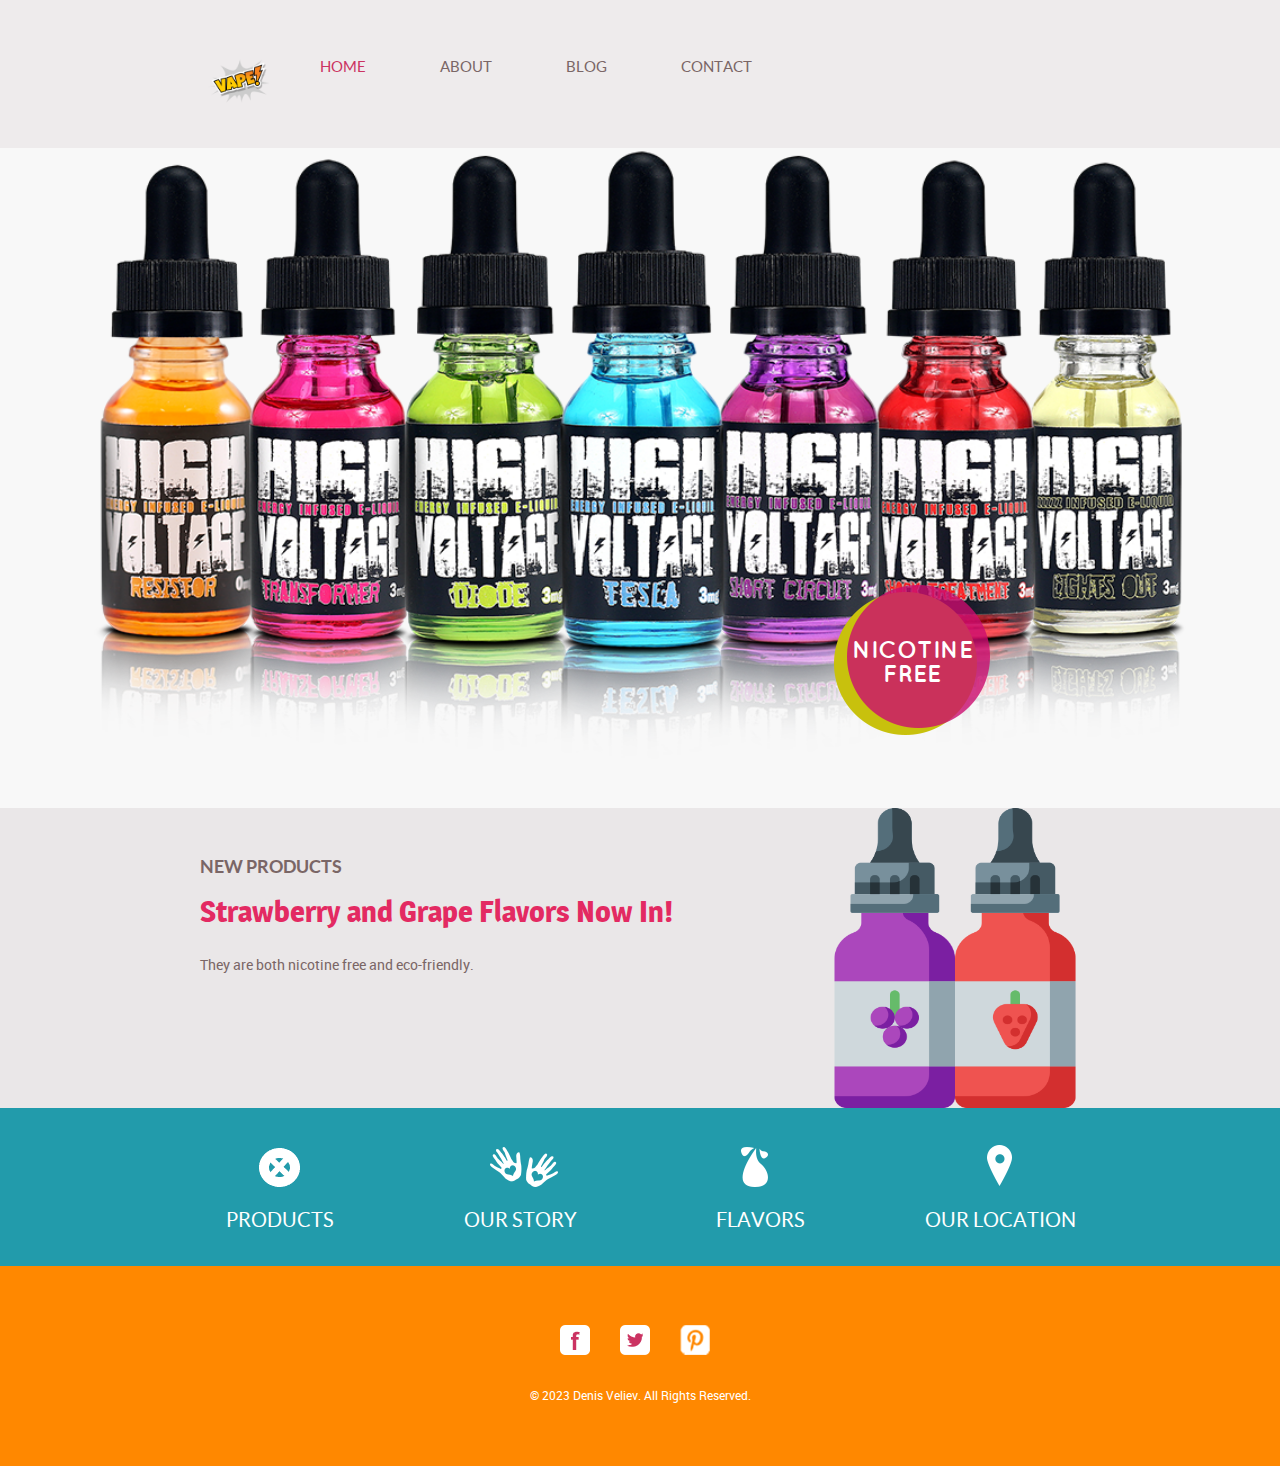
<file: ProjectVapeShopDenisVelievF104630/VapeShop/index.html>
<!doctype html>

<html>
<head>
	<meta charset="UTF-8">
	<meta name="viewport" content="width=device-width, initial-scale=1.0">
	<title>Home - Vape Juice Shop</title>
	<link rel="stylesheet" href="css/style.css" type="text/css">
	<link rel="stylesheet" type="text/css" href="css/mobile.css">
	<script src="js/mobile.js" type="text/javascript"></script>
</head>
<body>
	<div id="page">
		<div id="header">
			<div>
				<a href="index.html" class="logo"><img src="images/logo.png" alt=""></a>
				<ul id="navigation">
					<li class="selected">
						<a href="index.html">Home</a>
					</li>
					<li class="menu">
						<a href="about.html">About</a>
						<ul class="primary">
							<li>
								<a href="product.html">Product</a>
							</li>
						</ul>
					</li>
					<li class="menu">
						<a href="blog.html">Blog</a>
						<ul class="secondary">
							<li>
								<a href="singlepost.html">Latest post</a>
							</li>
						</ul>
					</li>
					<li>
						<a href="contact.html">Contact</a>
					</li>
				</ul>
			</div>
		</div>
		<div id="body" class="home">
			<div class="header">
				<img src="images/bg-home.jpg" alt="">
				<div>
					<a href="product.html">Nicotine Free</a>
				</div>
			</div>
			<div class="body">
				<div>
					<div>
						<h1>NEW PRODUCTS</h1>
						<h2>Strawberry and Grape Flavors Now In!</h2>
						<p>They are both nicotine free and eco-friendly.</p>
					</div>
					<img src="images/flavors.png" alt="">
				</div>
			</div>
			<div class="footer">
				<div>
					<ul>
						<li>
							<a href="product.html" class="product"></a>
							<h1>PRODUCTS</h1>
						</li>
						<li>
							<a href="about.html" class="about"></a>
							<h1>OUR STORY</h1>
						</li>
						<li>
							<a href="product.html" class="flavor"></a>
							<h1>FLAVORS</h1>
						</li>
						<li>
							<a href="contact.html" class="contact"></a>
							<h1>OUR LOCATION</h1>
						</li>
					</ul>
				</div>
			</div>
		</div>
		<div id="footer">
			<div>
				<div class="connect">
					<a href="https://www.facebook.com/" class="facebook">facebook</a>
					<a href="https://twitter.com/home" class="twitter">twitter</a>
					<a href="https://www.pinterest.com/" class="pinterest">pinterest</a>
				</div>
				<p>&copy; 2023 Denis Veliev. All Rights Reserved.</p>
			</div>
		</div>
	</div>
</body>
</html>
</file>
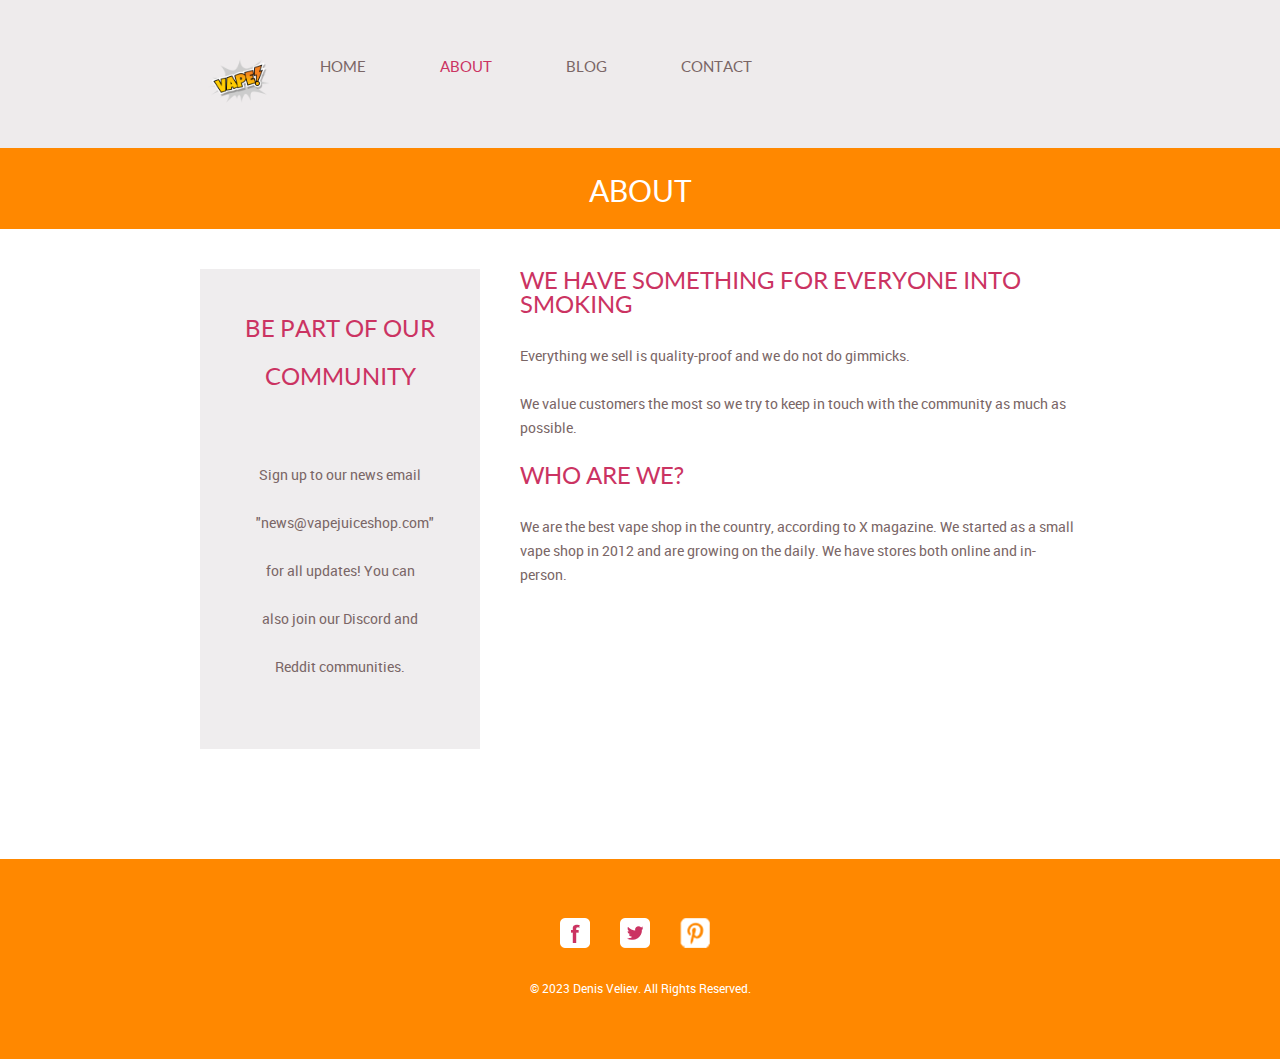
<file: ProjectVapeShopDenisVelievF104630/VapeShop/about.html>
<!doctype html>

<html>
<head>
	<meta charset="UTF-8">
	<meta name="viewport" content="width=device-width, initial-scale=1.0">
	<title>About - Vape Juice Shop</title>
	<link rel="stylesheet" href="css/style.css" type="text/css">
	<link rel="stylesheet" type="text/css" href="css/mobile.css">
	<script src="js/mobile.js" type="text/javascript"></script>
</head>
<body>
	<div id="page">
		<div id="header">
			<div>
				<a href="index.html" class="logo"><img src="images/logo.png" alt=""></a>
				<ul id="navigation">
					<li>
						<a href="index.html">Home</a>
					</li>
					<li class="menu selected">
						<a href="about.html">About</a>
						<ul class="primary">
							<li>
								<a href="product.html">Product</a>
							</li>
						</ul>
					</li>
					<li class="menu">
						<a href="blog.html">Blog</a>
						<ul class="secondary">
							<li>
								<a href="singlepost.html">Latest post</a>
							</li>
						</ul>
					</li>
					<li>
						<a href="contact.html">Contact</a>
					</li>
				</ul>
			</div>
		</div>
		<div id="body">
			<div class="header">
				<div>
					<h1>About</h1>
				</div>
			</div>
			<div class="body">
			</div>
			<div class="footer">
				<div class="sidebar">
					<h1>Be Part of Our Community</h1>
					<p>Sign up to our news email "news@vapejuiceshop.com" for all updates! You can also join our Discord and Reddit communities.</p>
				</div>
				<div class="article">
					<h1>We have something for everyone into smoking</h1>
					<p>Everything we sell is quality-proof and we do not do gimmicks.</p>
					<p>We value customers the most so we try to keep in touch with the community as much as possible.</p>
					<h1>Who are we?</h1>
					<p>We are the best vape shop in the country, according to X magazine. We started as a small vape shop in 2012 and are growing on the daily. We have stores both online and in-person.</p>
					
					
				</div>
			</div>
		</div>
		<div id="footer">
			<div>
				<div class="connect">
					<a href="https://www.facebook.com/" class="facebook">facebook</a>
					<a href="https://twitter.com/home" class="twitter">twitter</a>
					<a href="https://www.pinterest.com/" class="pinterest">pinterest</a>
				</div>
				<p>&copy; 2023 Denis Veliev. All Rights Reserved.</p>
			</div>
		</div>
	</div>
</body>
</html>
</file>
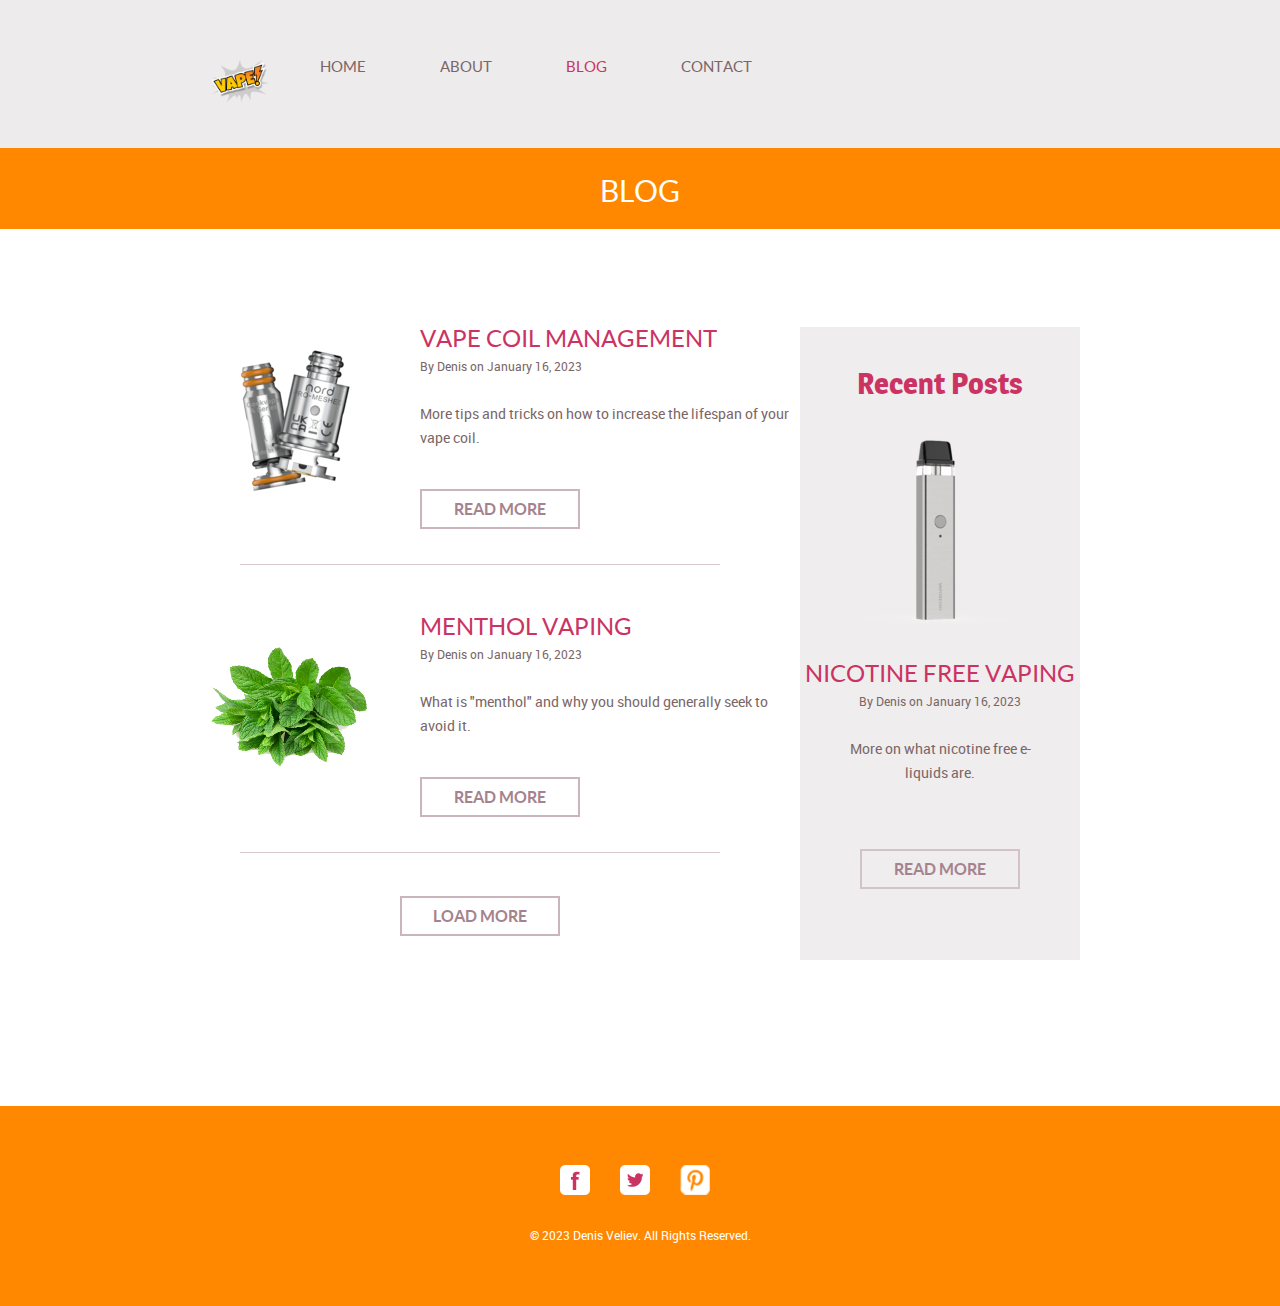
<file: ProjectVapeShopDenisVelievF104630/VapeShop/blog.html>
<!doctype html>

<html>
<head>
	<meta charset="UTF-8">
	<meta name="viewport" content="width=device-width, initial-scale=1.0">
	<title>Blog - Vape Juice Shop</title>
	<link rel="stylesheet" href="css/style.css" type="text/css">
	<link rel="stylesheet" type="text/css" href="css/mobile.css">
	<script src="js/mobile.js" type="text/javascript"></script>
</head>
<body>
	<div id="page">
		<div id="header">
			<div>
				<a href="index.html" class="logo"><img src="images/logo.png" alt=""></a>
				<ul id="navigation">
					<li>
						<a href="index.html">Home</a>
					</li>
					<li class="menu">
						<a href="about.html">About</a>
						<ul class="primary">
							<li class="">
								<a href="product.html">Product</a>
							</li>
						</ul>
					</li>
					<li class="menu selected">
						<a href="blog.html">Blog</a>
						<ul class="secondary">
							<li>
								<a href="singlepost.html">Latest post</a>
							</li>
						</ul>
					</li>
					<li>
						<a href="contact.html">Contact</a>
					</li>
				</ul>
			</div>
		</div>
		<div id="body">
			<div class="header">
				<div>
					<h1>Blog</h1>
				</div>
			</div>
			<div class="blog">
				<div class="featured">
					<ul>
						<li>
							<img src="images/vapecoils.png" alt="">
							<div>
								<h1>VAPE COIL MANAGEMENT</h1>
								<span>By Denis on January 16, 2023</span>
								<p>More tips and tricks on how to increase the lifespan of your vape coil.</p>
								<a href="singlepost.html" class="more">Read More</a>
							</div>
						</li>
						<li>
							<img src="images/menthol.png" alt="">
							<div>
								<h1>MENTHOL VAPING</h1>
								<span>By Denis on January 16, 2023</span>
								<p>What is "menthol" and why you should generally seek to avoid it.</p>
								<a href="singlepost.html" class="more">Read More</a>
							</div>
						</li>
					</ul>
					<a href="blog.html" class="load">Load More</a>
				</div>
				<div class="sidebar">
					<h1>Recent Posts</h1>
					<img src="images/noNic.png" alt="">
					<h2>NICOTINE FREE VAPING</h2>
					<span>By Denis on January 16, 2023</span>
					<p>More on what nicotine free e-liquids are.</p>
					<a href="singlepost.html" class="more">Read More</a>
				</div>
			</div>
		</div>
		<div id="footer">
			<div>
				<div class="connect">
					<a href="https://www.facebook.com/" class="facebook">facebook</a>
					<a href="https://twitter.com/home" class="twitter">twitter</a>
					<a href="https://www.pinterest.com/" class="pinterest">pinterest</a>
				</div>
				<p>&copy; 2023 Denis Veliev. All Rights Reserved.</p>
			</div>
		</div>
	</div>
</body>
</html>
</file>
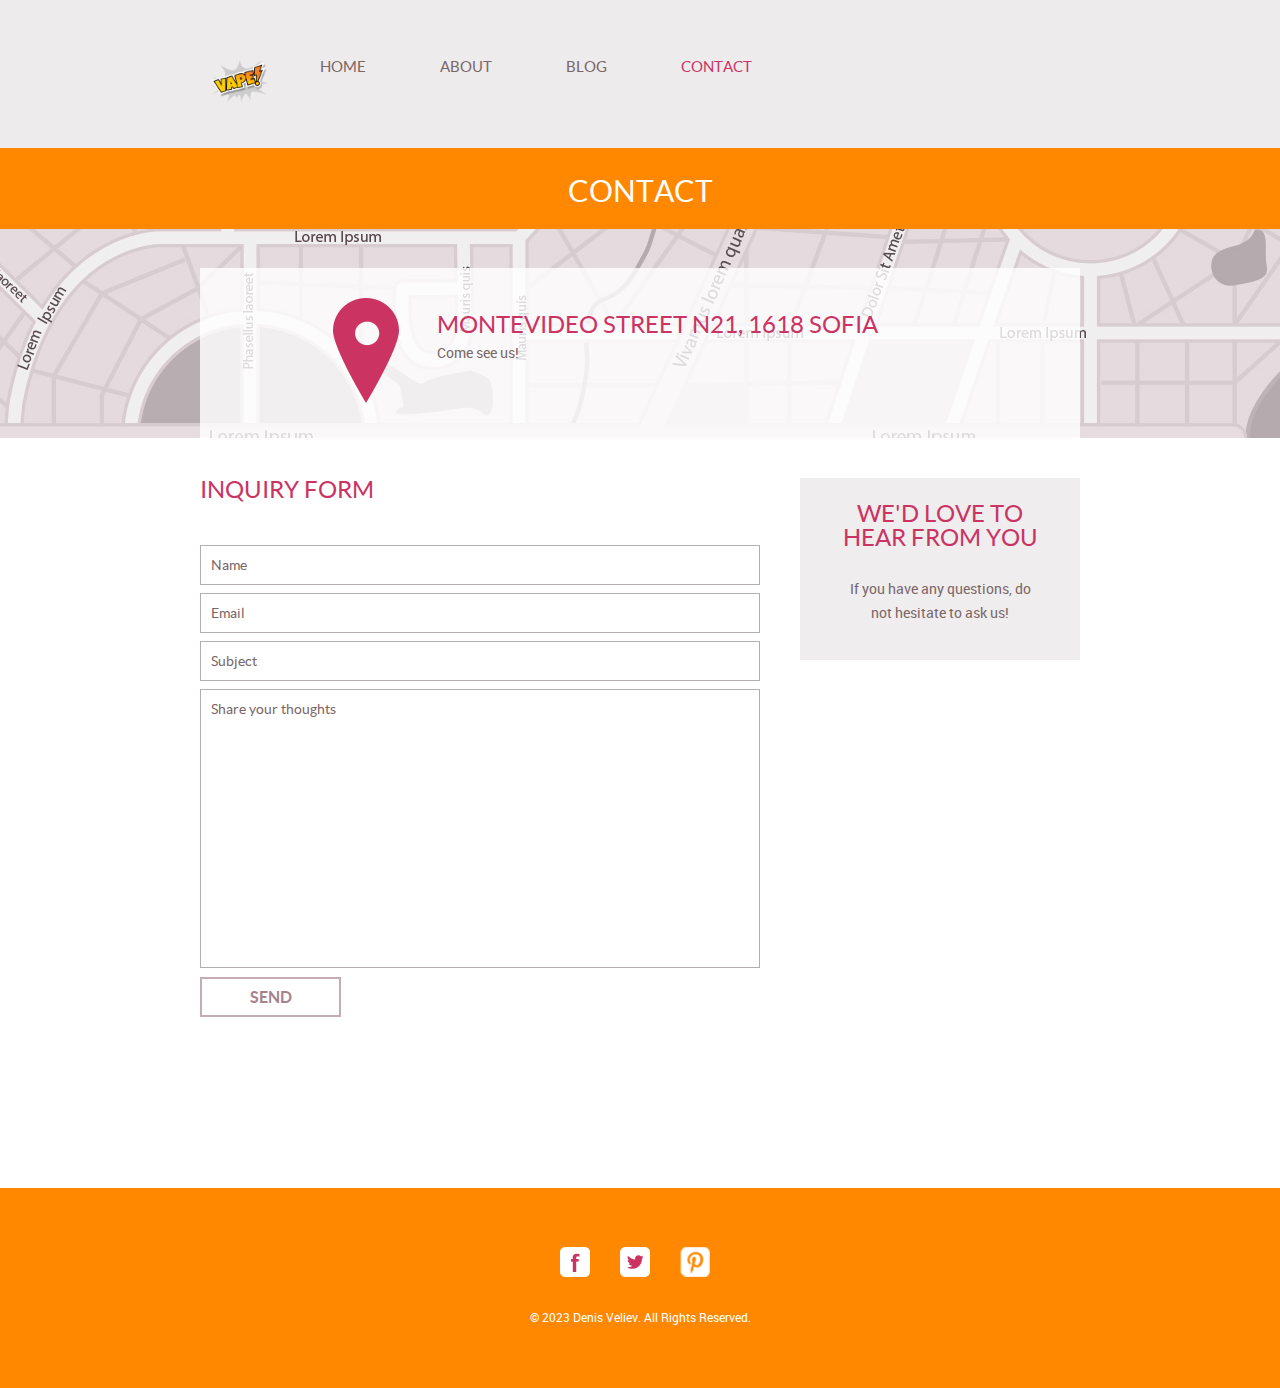
<file: ProjectVapeShopDenisVelievF104630/VapeShop/contact.html>
<!doctype html>

<html>
<head>
	<meta charset="UTF-8">
	<meta name="viewport" content="width=device-width, initial-scale=1.0">
	<title>Contact - Vape Juice Shop</title>
	<link rel="stylesheet" href="css/style.css" type="text/css">
	<link rel="stylesheet" type="text/css" href="css/mobile.css">
	<script src="js/mobile.js" type="text/javascript"></script>
</head>
<body>
	<div id="page">
		<div id="header">
			<div>
				<a href="index.html" class="logo"><img src="images/logo.png" alt=""></a>
				<ul id="navigation">
					<li>
						<a href="index.html">Home</a>
					</li>
					<li class="menu">
						<a href="about.html">About</a>
						<ul class="primary">
							<li>
								<a href="product.html">Product</a>
							</li>
						</ul>
					</li>
					<li class="menu">
						<a href="blog.html">Blog</a>
						<ul class="secondary">
							<li>
								<a href="singlepost.html">Latest post</a>
							</li>
						</ul>
					</li>
					<li class="selected">
						<a href="contact.html">Contact</a>
					</li>
				</ul>
			</div>
		</div>
		<div id="body" class="contact">
			<div class="header">
				<div>
					<h1>Contact</h1>
				</div>
			</div>
			<div class="body">
				<div>
					<div>
						<img src="images/check-in.png" alt="">
						<h1>Montevideo Street N21, 1618 Sofia</h1>
						<p>Come see us!</p>
					</div>
				</div>
			</div>
			<div class="footer">
				<div class="contact">
					<h1>INQUIRY FORM</h1>
					<form action="index.html">
						<input type="text" name="Name" value="Name" onblur="this.value=!this.value?'Name':this.value;" onfocus="this.select()" onclick="this.value='';">
						<input type="text" name="Email" value="Email" onblur="this.value=!this.value?'Email':this.value;" onfocus="this.select()" onclick="this.value='';">
						<input type="text" name="Subject" value="Subject" onblur="this.value=!this.value?'Subject':this.value;" onfocus="this.select()" onclick="this.value='';">
						<textarea name="meassage" cols="50" rows="7">Share your thoughts</textarea>
						<input type="submit" value="Send" id="submit">
					</form>
				</div>
				<div class="section">
					<h1>WE'D LOVE TO HEAR FROM YOU</h1>
					<p>If you have any questions, do not hesitate to ask us!</p>
				</div>
			</div>
		</div>
		<div id="footer">
			<div>
				<div class="connect">
					<a href="https://www.facebook.com/" class="facebook">facebook</a>
					<a href="https://twitter.com/home" class="twitter">twitter</a>
					<a href="https://www.pinterest.com/" class="pinterest">pinterest</a>
				</div>
				<p>&copy; 2023 Denis Veliev. All Rights Reserved.</p>
			</div>
		</div>
	</div>
</body>
</html>
</file>
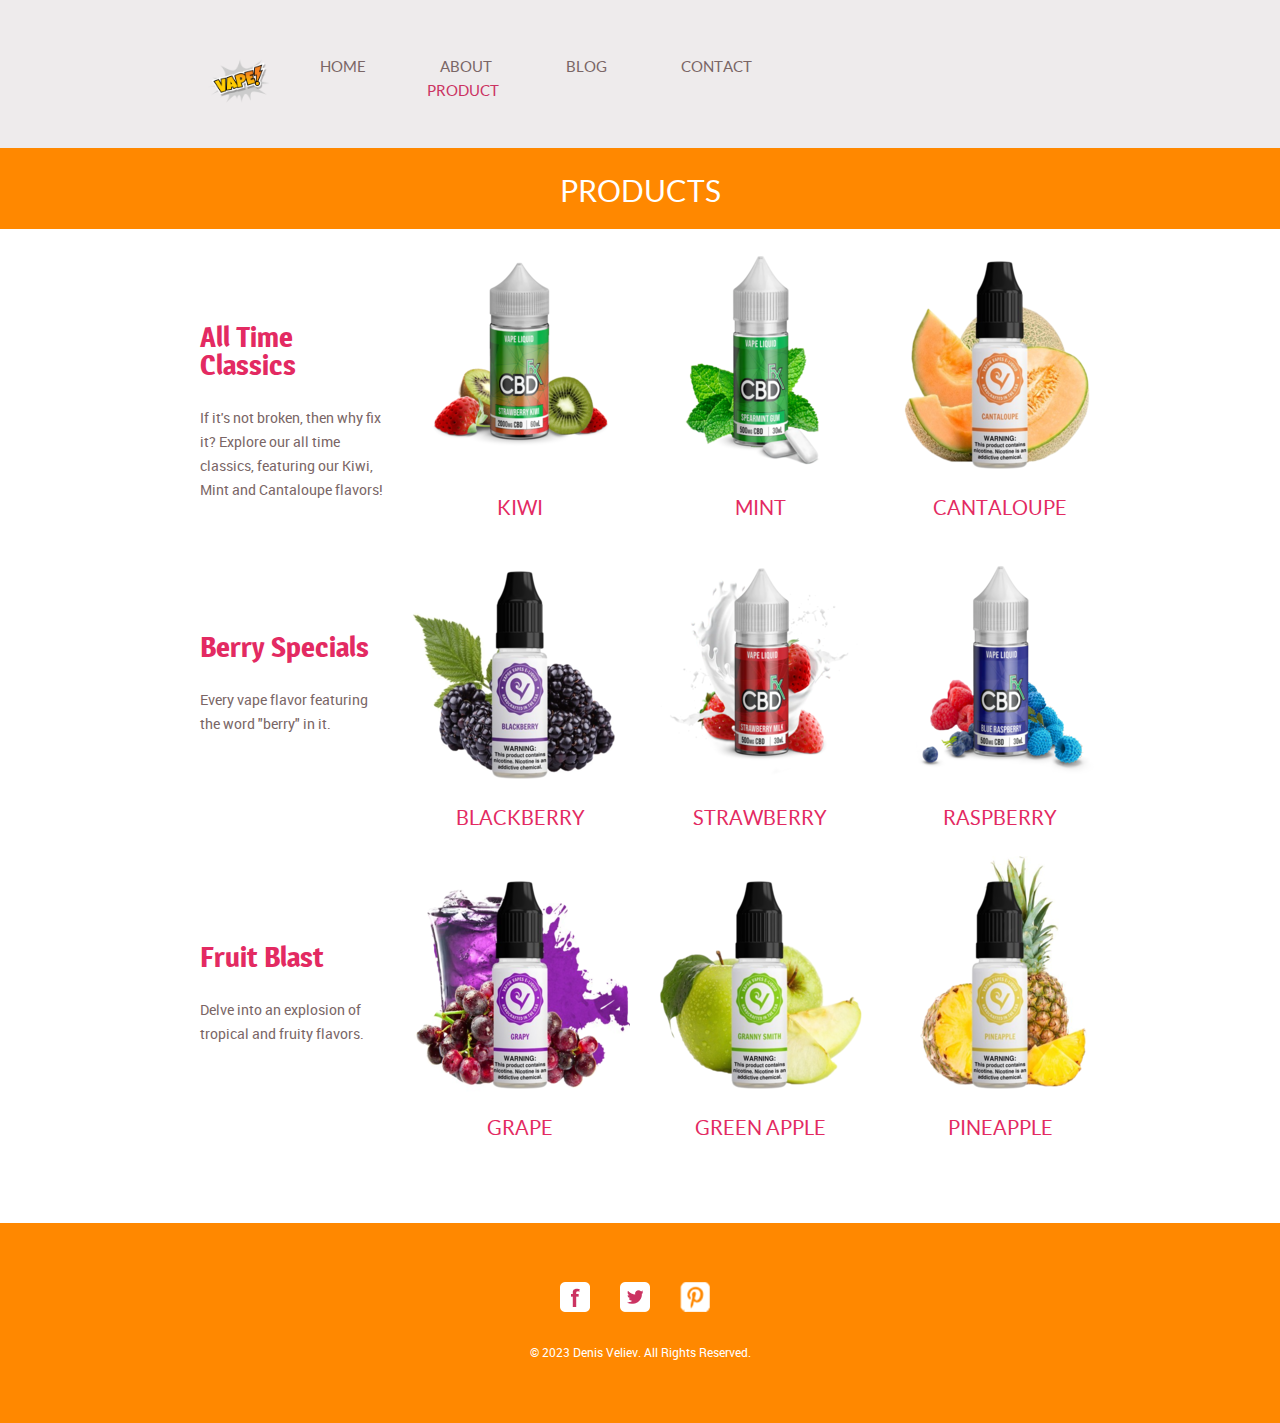
<file: ProjectVapeShopDenisVelievF104630/VapeShop/product.html>
<!doctype html>

<html>
<head>
	<meta charset="UTF-8">
	<meta name="viewport" content="width=device-width, initial-scale=1.0">
	<title>Products - Vape Juice Shop</title>
	<link rel="stylesheet" href="css/style.css" type="text/css">
	<link rel="stylesheet" type="text/css" href="css/mobile.css">
	<script src="js/mobile.js" type="text/javascript"></script>
</head>
<body>
	<div id="page">
		<div id="header">
			<div>
				<a href="index.html" class="logo"><img src="images/logo.png" alt=""></a>
				<ul id="navigation">
					<li>
						<a href="index.html">Home</a>
					</li>
					<li class="menu">
						<a href="about.html">About</a>
						<ul id="selected" class="primary">
							<li class="">
								<a href="product.html">Product</a>
							</li>
						</ul>
					</li>
					<li class="menu">
						<a href="blog.html">Blog</a>
						<ul class="secondary">
							<li>
								<a href="singlepost.html">Latest post</a>
							</li>
						</ul>
					</li>
					<li>
						<a href="contact.html">Contact</a>
					</li>
				</ul>
			</div>
		</div>
		<div id="body">
			<div class="header">
				<div>
					<h1>Products</h1>
				</div>
			</div>
			<div>
				<ul>
					<li>
						<h1>All Time Classics</h1>
						<p>If it's not broken, then why fix it? Explore our all time classics, featuring our Kiwi, Mint and Cantaloupe flavors!</p>
					</li>
					<li>
						<img src="images/kiwi.png" alt="">
						<h2>Kiwi</h2>
					</li>
					<li>
						<img src="images/mint.png" alt="">
						<h2>Mint</h2>
					</li>
					<li>
						<img src="images/cantaloupe.png" alt="">
						<h2>Cantaloupe</h2>
					</li>
				</ul>
				<ul>
					<li>
						<h1>Berry Specials</h1>
						<p>Every vape flavor featuring the word "berry" in it.</p>
					</li>
					<li>
						<img src="images/blackberry.png" alt="">
						<h2>Blackberry</h2>
					</li>
					<li>
						<img src="images/strawberry.png" alt="">
						<h2>Strawberry</h2>
					</li>
					<li>
						<img src="images/raspberry.png" alt="">
						<h2>RASPBERRY</h2>
					</li>
				</ul>
				<ul>
					<li>
						<h1>Fruit Blast</h1>
						<p>Delve into an explosion of tropical and fruity flavors.</p>
					</li>
					<li>
						<img src="images/grape.png" alt="">
						<h2>Grape</h2>
					</li>
					<li>
						<img src="images/apple.png" alt="">
						<h2>Green Apple</h2>
					</li>
					<li>
						<img src="images/pineapple.png" alt="">
						<h2>Pineapple</h2>
					</li>
				</ul>
			</div>
		</div>
		<div id="footer">
			<div>
				<div class="connect">
					<a href="https://www.facebook.com/" class="facebook">facebook</a>
					<a href="https://twitter.com/home" class="twitter">twitter</a>
					<a href="https://www.pinterest.com/" class="pinterest">pinterest</a>
				</div>
				<p>&copy; 2023 Denis Veliev. All Rights Reserved.</p>
			</div>
		</div>
	</div>
</body>
</html>
</file>
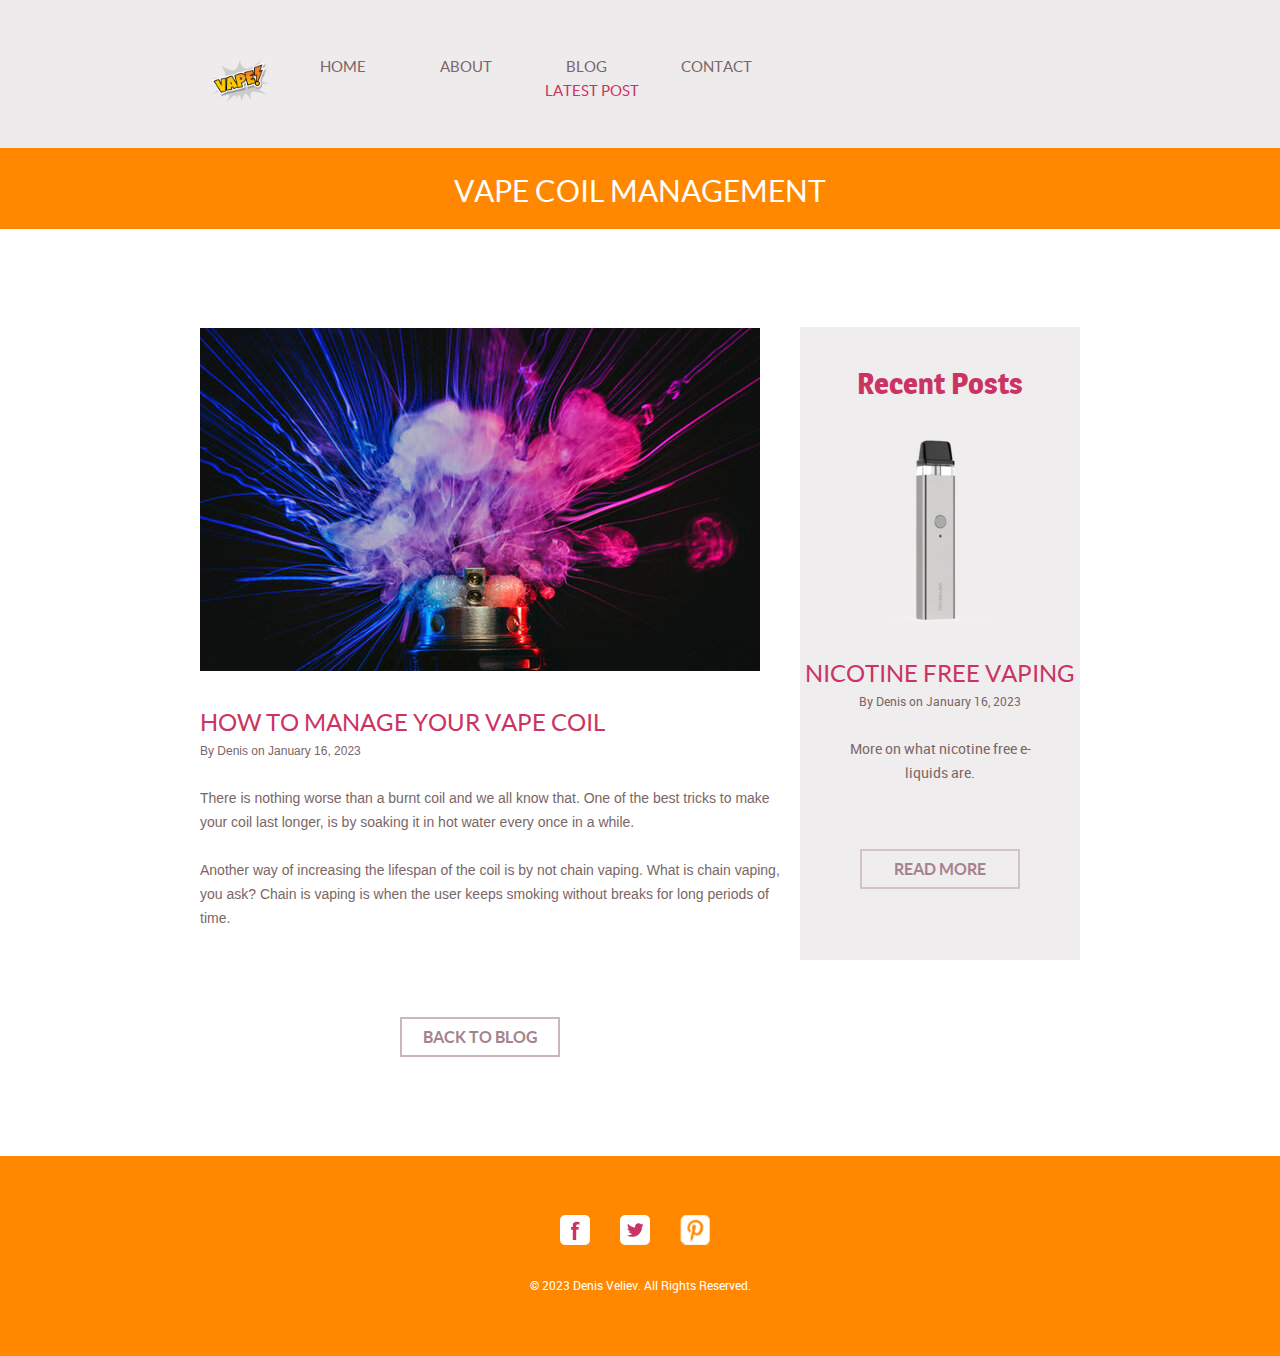
<file: ProjectVapeShopDenisVelievF104630/VapeShop/singlepost.html>
<!doctype html>

<html>
<head>
	<meta charset="UTF-8">
	<meta name="viewport" content="width=device-width, initial-scale=1.0">
	<title>Latest post - Vape Juice Shop</title>
	<link rel="stylesheet" href="css/style.css" type="text/css">
	<link rel="stylesheet" type="text/css" href="css/mobile.css">
	<script src="js/mobile.js" type="text/javascript"></script>
</head>
<body>
	<div id="page">
		<div id="header">
			<div>
				<a href="index.html" class="logo"><img src="images/logo.png" alt=""></a>
				<ul id="navigation">
					<li>
						<a href="index.html">Home</a>
					</li>
					<li class="menu">
						<a href="about.html">About</a>
						<ul class="primary">
							<li class="">
								<a href="product.html">Product</a>
							</li>
						</ul>
					</li>
					<li class="menu">
						<a href="blog.html">Blog</a>
						<ul id="selected" class="secondary">
							<li>
								<a href="singlepost.html">Latest post</a>
							</li>
						</ul>
					</li>
					<li>
						<a href="contact.html">Contact</a>
					</li>
				</ul>
			</div>
		</div>
		<div id="body">
			<div class="header">
				<div>
					<h1>Vape Coil Management</h1>
				</div>
			</div>
			<div class="singlepost">
				<div class="featured">
					<img src="images/bg-nicfree.jpg" alt="">
					<h1>HOW TO MANAGE YOUR VAPE COIL</h1>
					<span>By Denis on January 16, 2023</span>
					<p>There is nothing worse than a burnt coil and we all know that. One of the best tricks to make your coil last longer, is by soaking it in hot water every once in a while.</p>
					<p>Another way of increasing the lifespan of the coil is by not chain vaping. What is chain vaping, you ask? Chain is vaping is when the user keeps smoking without breaks for long periods of time.</p>
					<a href="blog.html" class="load">back to blog</a>
				</div>
				<div class="sidebar">
					<h1>Recent Posts</h1>
					<img src="images/noNic.png" alt="">
					<h2>NICOTINE FREE VAPING</h2>
					<span>By Denis on January 16, 2023</span>
					<p>More on what nicotine free e-liquids are.</p>
					<a href="singlepost.html" class="more">Read More</a>
				</div>
			</div>
		</div>
		<div id="footer">
			<div>
				<div class="connect">
					<a href="https://www.facebook.com/" class="facebook">facebook</a>
					<a href="https://twitter.com/home" class="twitter">twitter</a>
					<a href="https://www.pinterest.com/" class="pinterest">pinterest</a>
				</div>
				<p>&copy; 2023 Denis Veliev. All Rights Reserved.</p>
			</div>
		</div>
	</div>
</body>
</html>
</file>
<file: ProjectVapeShopDenisVelievF104630/VapeShop/css/style.css>
body {
	margin: 0;
	padding: 0;
	position: relative;
	width: auto;
}
body #page {
	margin: 0;
	overflow: hidden;
	padding: 0;
	width: auto;
}
a {
	text-decoration: none;
	outline: none;
}
a:active {
	background: none;
}
img {
	border: none;
}

/*-------------------------------------------FONTS---------------------------------------------*/

@font-face {
	font-family: 'roboto-regular-webfont';
	src: url('../fonts/roboto-regular-webfont.eot');
	src: url('../fonts/roboto-regular-webfont.woff') format('woff'), url('../fonts/roboto-regular-webfont.ttf') format('truetype'), url('../fonts/roboto-regular-webfont.svg') format('svg');
}
@font-face {
	font-family: 'quicksand-bold-webfont';
	src: url('../fonts/quicksand-bold-webfont.eot');
	src: url('../fonts/quicksand-bold-webfont.woff') format('woff'), url('../fonts/quicksand-bold-webfont.ttf') format('truetype'), url('../fonts/quicksand-bold-webfont.svg') format('svg');
}
@font-face {
	font-family: 'magra-bold-webfont';
	src: url('../fonts/magra-bold-webfont.eot');
	src: url('../fonts/magra-bold-webfont.woff') format('woff'), url('../fonts/magra-bold-webfont.ttf') format('truetype'), url('../fonts/magra-bold-webfont.svg') format('svg');
}
@font-face {
	font-family: 'lato-regular-webfont';
	src: url('../fonts/lato-regular-webfont.eot');
	src: url('../fonts/lato-regular-webfont.woff') format('woff'), url('../fonts/lato-regular-webfont.ttf') format('truetype'), url('../fonts/lato-regular-webfont.svg') format('svg');
}
@font-face {
	font-family: 'lato-bold-webfont';
	src: url('../fonts/lato-bold-webfont.eot');
	src: url('../fonts/lato-bold-webfont.woff') format('woff'), url('../fonts/lato-bold-webfont.ttf') format('truetype'), url('../fonts/lato-bold-webfont.svg') format('svg');
}

/*----------------------------------------header-styles---------------------------------------*/

#header {
	background-color: #eeebec;
	margin: 0;
	padding: 0;
	position: relative;
	width: 100%;
}
#header div {
	margin: 0 auto;
	max-width: 940px;
	overflow: hidden;
	padding: 41px 10px 27px;
}
#header div a.logo {
	float: left;
	margin: 0 0 0 29px;
	padding: 0;
	width: auto;
}
#header div a.logo img {
	display: block;
	margin: 0;
	padding: 0;
	width: 80px;
	height: auto;
}
#header div ul {
	display: inline-block;
	
	list-style: none outside none;
	margin: 0 auto;
	padding: 17px 0 0;
	text-align: center;
	width: 513px;
}
#header div ul li {
	display: inline-block;
	*float: left; 
	margin: 0 35px;
	padding: 0;
	position: relative;
	width: auto;
}
#header div ul li a {
	color: #7a6666;
	font-family: lato-regular-webfont;
	font-size: 15px;
	font-weight: normal;
	line-height: 15px;
	margin: 0;
	padding: 0;
	text-align: center;
	text-transform: uppercase;
}
#header div ul li.selected a, #header div ul li.selected a:hover {
	color: #cb3362;
}
#header div ul li a:hover, #header div ul li.menu:hover ul li a {
	color: #c8c10d;
}
#header div ul li ul li a {
	color: #cb3362;
	font-family: lato-regular-webfont;
	font-size: 15px;
	font-weight: normal;
	line-height: 15px;
	margin: 0;
	padding: 0;
	text-align: center;
	text-transform: uppercase;
}
#header div ul li.menu {
	min-height: 35px;
	z-index: 80;
}
#header div ul li.menu ul {
	display: block;
	float: none;
	left: -99999px;
	margin: 0;
	padding: 0;
	position: absolute;
	top: 24px;
	width: 106px;
	z-index: 90;
}
#header div ul li.menu:hover ul.primary, #header div ul li.menu ul#selected.primary {
	left: -30px;
}
#header div ul li.menu:hover ul.secondary, #header div ul li.menu ul#selected.secondary {
	left: -27px;
}
#header div ul li.menu ul li {
	float: none;
	margin: 0;
	padding: 0;
}

/*----------------------------------------body-home-styles---------------------------------------*/

#body.home {
	margin: 0;
	overflow: hidden;
	padding: 0;
	position: relative;
	width: 100%;
}
#body.home div.header {
	background-color: #f8f8f8;
	margin: 0;
	max-width: none;
	overflow: hidden;
	padding: 0;
	width: 100%;
}
#body.home div.header img {
	display: block;
	left: 50%;
	margin: 0 auto 0 -563px;
	padding: 0;
	position: absolute;
	width: 1126px;
}
#body.home div.header div {
	margin: 0 auto;
	max-width: 960px;
	min-height: 660px;
	padding: 0;
	position: relative;
}
#body.home div.header div a {
	background: url(../images/icons.png) no-repeat 0 -128px;
	color: #FFFFFF;
	display: block;
	font-family: quicksand-bold-webfont;
	font-size: 24px;
	font-weight: normal;
	height: 99px;
	line-height: 24px;
	margin: 0;
	padding: 52px 0 0;
	position: absolute;
	right: 130px;
	text-align: center;
	text-transform: uppercase;
	top: 437px;
	width: 156px;
	z-index: 90;
}
#body.home div.body {
	background-color: #eae7e8;
	margin: 0;
	max-width: none;
	padding: 0;
	width: 100%;
}
#body.home div.body div {
	margin: 0 auto;
	max-width: 960px;
	overflow: hidden;
	padding: 0;
}
#body.home div.body div div {
	float: left;
	margin: 0;
	padding: 0 0 0 40px;
	width: 560px;
}
#body.home div.body div img {
	display: block;
	float: right;
	left: 0;
	margin: 0;
	padding: 0;
	position: relative;
	width: 330px;
	height: 300px;
}
#body.home div.body div div h1 {
	color: #7A6666;
	display: block;
	font-family: lato-bold-webfont;
	font-size: 18px;
	font-weight: normal;
	line-height: 24px;
	margin: 0;
	padding: 47px 0 18px;
	text-align: left;
	text-transform: uppercase;
	width: 560px;
}
#body.home div.body div div h2 {
	color: #E32A62;
	display: block;
	font-family: magra-bold-webfont;
	font-size: 30px;
	font-weight: normal;
	line-height: 30px;
	margin: 0;
	padding: 0 0 26px;
	text-align: left;
	text-transform: none;
	width: 560px;
}
#body.home div.body div div p {
	color: #7a6666;
	display: block;
	font-family: roboto-regular-webfont;
	font-size: 14px;
	font-weight: normal;
	line-height: 24px;
	margin: 0;
	padding: 0;
	text-align: left;
	width: 560px;
}
#body.home div.body div div p a {
	color: #7a6666;
	display: block;
	font-family: roboto-regular-webfont;
	font-size: 14px;
	font-weight: normal;
	line-height: 24px;
	margin: 0;
	padding: 0;
	text-decoration: underline;
}
#body.home div.body div div p a:hover {
	color: #c8c10d;
}
#body.home div.footer {
	background-color: #229bab;
	margin: 0;
	max-width: none;
	padding: 0;
	width: 100%;
}
#body.home div.footer div {
	margin: 0 auto;
	max-width: 960px;
	padding: 0;
}
#body.home div.footer div ul {
	display: inline-block;
	list-style: none outside none;
	margin: 0;
	padding: 36px 0 32px;
	width: 100%;
}
#body.home div.footer div ul li {
	float: left;
	margin: 0 10px;
	padding: 0;
	width: 220px;
}
#body.home div.footer div ul li a {
	background: url(../images/icons.png) no-repeat;
	display: block;
	height: 44px;
	margin: 0 auto 22px;
	padding: 0;
	width: 80px;
}
#body.home div.footer div ul li a.product {
	background-position: 0 -372px;
}
#body.home div.footer div ul li a.about {
	background-position: 0 -418px;
}
#body.home div.footer div ul li a.flavor {
	background-position: 0 -280px;
}
#body.home div.footer div ul li a.contact {
	float: none;
	background-position: 0 -326px;
}
#body.home div.footer div ul li h1 {
	color: #ffffff;
	font-family: lato-regular-webfont;
	font-size: 20px;
	font-weight: normal;
	line-height: 20px;
	margin: 0;
	padding: 0;
	text-align: center;
	text-transform: uppercase;
}

/*----------------------------------------body-styles---------------------------------------*/

#body {
	margin: 0;
	overflow: hidden;
	padding: 0;
	position: relative;
	width: 100%;
}
#body div.header {
	background-color: #ff8800;
	margin: 0 auto;
	max-width: none;
	overflow: hidden;
	padding: 0;
}
#body div.header div {
	margin: 0 auto;
	max-width: 960px;
	padding: 0;
}
#body div.header div h1 {
	color: #FFFFFF;
	font-family: lato-regular-webfont;
	font-size: 30px;
	font-weight: normal;
	line-height: 30px;
	margin: 0;
	padding: 28px 0 23px;
	text-align: center;
	text-transform: uppercase;
}
#body div.body {
	background-color: #ebebed;
	margin: 0;
	overflow: hidden;
	padding: 0;
	width: 100%;
}
#body div.body img {
	display: block;
	left: 50%;
	margin: 0 auto 0 -507px;
	padding: 0;
	position: absolute;
	width: 1014px;
}
#body div.footer {
	margin: 0 auto;
	max-width: 960px;
	overflow: hidden;
	padding: 40px 0 110px;
}
#body div.footer div.sidebar {
	background-color: #EFEDEE;
	float: left;
	margin: 0 10px 0 40px;
	padding: 36px 0 34px;
	width: 280px;
}
#body div.footer div.article {
	float: left;
	margin: 0;
	padding: 0 0 0 30px;
	width: 560px;
}
#body div.footer div.sidebar h1 {
	display: block;
	line-height: 48px;
	margin: 0 auto;
	padding: 0 0 50px;
	text-align: center;
	width: 193px;
}
#body div.footer div.sidebar p {
	display: block;
	line-height: 48px;
	margin: 0 auto;
	text-align: center;
	width: 169px;
}
#body div.footer div h1 {
	color: #CB3362;
	font-family: lato-regular-webfont;
	font-size: 24px;
	font-weight: normal;
	line-height: 24px;
	margin: 0;
	padding: 0 0 27px;
	text-align: left;
	text-transform: uppercase;
}
#body div.footer div p, #body div.footer div span {
	color: #7A6666;
	font-family: roboto-regular-webfont;
	font-size: 14px;
	font-weight: normal;
	line-height: 24px;
	margin: 0;
	padding: 0 0 24px;
	text-align: left;
}
#body div.footer div span {
	display: block;
	margin: 0;
	padding: 0;
}
#body div.footer div p a {
	color: #7a6666;
	font-family: roboto-regular-webfont;
	font-size: 14px;
	font-weight: normal;
	line-height: 24px;
	margin: 0;
	padding: 0;
	text-decoration: underline;
}
#body div.footer div p a:hover, #body div ul li p a:hover, #body div.blog .featured ul li div p a:hover, #body div.blog .sidebar p a:hover, #body div.blog .featured p a:hover, #body.contact div.body div div p a:hover {
	color: #c8c10d;
}
#body div {
	margin: 0 auto;
	max-width: 960px;
	padding: 7px 0 57px;
}
#body div ul {
	display: inline-block;
	list-style: none outside none;
	margin: 0;
	overflow: hidden;
	padding: 0 0 22px;
	width: 100%;
}
#body div ul li {
	float: left;
	margin: 0 10px;
	padding: 0;
	width: 220px;
}
#body div ul li h1 {
	color: #E32A62;
	font-family: magra-bold-webfont;
	font-size: 28px;
	font-weight: normal;
	line-height: 28px;
	margin: 0;
	padding: 87px 0 27px 30px;
	text-align: left;
	text-transform: capitalize;
}
#body div ul li p {
	color: #7A6666;
	font-family: roboto-regular-webfont;
	font-size: 14px;
	font-weight: normal;
	line-height: 24px;
	margin: 0;
	padding: 0 0 0 30px;
	text-align: left;
	width: 190px;
}
#body div ul li p a {
	color: #7a6666;
	font-family: roboto-regular-webfont;
	font-size: 14px;
	font-weight: normal;
	line-height: 24px;
	margin: 0;
	padding: 0;
	text-decoration: underline;
}
#body div ul li img {
	display: block;
	margin: 0 auto 15px;
	padding: 0;
	width: auto;
}
#body div ul li h2 {
	color: #e32a62;
	font-family: lato-regular-webfont;
	font-size: 20px;
	font-weight: normal;
	line-height: 24px;
	margin: 0;
	padding: 0;
	text-align: center;
	text-transform: uppercase;
}
#body div.blog {
	margin: 0 auto;
	max-width: 960px;
	overflow: hidden;
	padding: 98px 0 146px;
}
#body div.singlepost {
	margin: 0 auto;
	max-width: 960px;
	overflow: hidden;
	padding: 98px 0 99px;
}
#body div.blog .featured {
	float: left;
	margin: 0 10px;
	padding: 0;
	width: 620px;
}
#body div.singlepost .featured {
	float: left;
	margin: 0 10px;
	padding: 0;
	width: 620px;
}
#body div.blog .featured ul {
	display: inline-block;
	list-style: none;
	margin: 0;
	overflow: hidden;
	padding: 0;
	width: 100%;
}
#body div.blog .featured ul li:first-child {
	margin: 0 0 50px 0;
}
#body div.blog .featured ul li {
	background: url(../images/bg-border.gif) no-repeat bottom center;
	float: none;
	margin: 0 0 39px;
	overflow: hidden;
	padding: 0;
	width: auto;
}
#body div.blog .featured ul li img {
	float: left;
	margin: 2px 0 0;
	padding: 0 30px;
	width: auto;
}
#body div.blog .featured ul li div {
	float: left;
	margin: 0;
	padding: 0 0 36px 10px;
	width: 370px;
}
#body div.blog .featured ul li div h1 {
	color: #CB3362;
	font-family: lato-regular-webfont;
	font-size: 24px;
	font-weight: normal;
	line-height: 24px;
	margin: 0;
	padding: 0 0 3px;
	text-align: left;
	text-transform: uppercase;
}
#body div.blog .featured ul li div span {
	color: #7A6666;
	display: block;
	font-family: roboto-regular-webfont;
	font-size: 12px;
	font-weight: normal;
	line-height: 24px;
	margin: 0;
	padding: 0 0 24px;
	text-align: left;
	text-transform: none;
}
#body div.blog .featured ul li div p {
	color: #7a6666;
	font-family: roboto-regular-webfont;
	font-size: 14px;
	font-weight: normal;
	line-height: 24px;
	margin: 0;
	padding: 0 0 39px 0;
	text-align: left;
	width: 100%;
}
#body div.blog .featured ul li div p a {
	color: #7a6666;
	font-family: roboto-regular-webfont;
	font-size: 14px;
	font-weight: normal;
	line-height: 24px;
	margin: 0;
	padding: 0;
	text-decoration: underline;
}
#body div.blog .featured ul li div a.more {
	border: 2px solid #cbb5bc;
	color: #a5838e;
	display: block;
	font-family: lato-bold-webfont;
	font-size: 16px;
	font-weight: normal;
	height: 36px;
	line-height: 36px;
	margin: 0;
	padding: 0;
	text-align: center;
	text-transform: uppercase;
	width: 156px;
}
#body div.blog .featured ul li div a.more:hover {
	background-color: #c8c10d;
	border: none;
	color: #ffffff;
	height: 40px;
	line-height: 40px;
	width: 160px;
}
#body div.blog .featured a.load {
	border: 2px solid #cbb5bc;
	color: #a5838e;
	display: block;
	font-family: lato-bold-webfont;
	font-size: 16px;
	font-weight: normal;
	height: 36px;
	line-height: 36px;
	margin: 0 auto;
	padding: 0;
	text-align: center;
	text-transform: uppercase;
	width: 156px;
}
#body div.blog .featured a.load:hover {
	background-color: #cb3362;
	border: none;
	color: #ffffff;
	height: 40px;
	line-height: 40px;
	width: 160px;
}
#body div.blog .sidebar {
	background-color: #EFEDEE;
	float: left;
	margin: 0;
	padding: 0 0 71px;
	width: 280px;
}
#body div.singlepost .sidebar {
	background-color: #EFEDEE;
	float: left;
	margin: 0;
	padding: 0 0 71px;
	width: 280px;
}
#body div.blog .sidebar h1, #body div.singlepost .sidebar h1 {
	color: #CB3362;
	font-family: magra-bold-webfont;
	font-size: 30px;
	font-weight: normal;
	line-height: 30px;
	margin: 0;
	padding: 42px 0 29px;
	text-align: center;
	text-transform: capitalize;
}
#body div.blog .sidebar img, #body div.singlepost .sidebar img {
	display: block;
	margin: 0 auto;
	padding: 0;
	width: auto;
}
#body div.blog .sidebar h2, #body div.singlepost .sidebar h2 {
	color: #CB3362;
	font-family: lato-regular-webfont;
	font-size: 24px;
	font-weight: normal;
	line-height: 24px;
	margin: 0;
	padding: 34px 0 3px;
	text-align: center;
	text-transform: uppercase;
}
#body div.blog .sidebar span, #body div.singlepost .sidebar span {
	color: #7A6666;
	display: block;
	font-family: roboto-regular-webfont;
	font-size: 12px;
	font-weight: normal;
	line-height: 24px;
	margin: 0;
	padding: 0 0 24px;
	text-align: center;
	text-transform: none;
}
#body div.blog .sidebar p, #body div.singlepost .sidebar p {
	color: #7A6666;
	display: block;
	font-family: roboto-regular-webfont;
	font-size: 14px;
	font-weight: normal;
	line-height: 24px;
	margin: 0 auto;
	padding: 0 0 64px;
	text-align: center;
	text-transform: none;
	width: 200px;
}
#body div.blog .sidebar p a, #body div.singlepost .sidebar p a {
	color: #7a6666;
	font-family: roboto-regular-webfont;
	font-size: 14px;
	font-weight: normal;
	line-height: 24px;
	margin: 0;
	padding: 0;
	text-decoration: underline;
}
#body div.blog .sidebar a.more, #body div.singlepost .sidebar a.more {
	border: 2px solid #d3c2c7;
	color: #a5838e;
	display: block;
	font-family: lato-bold-webfont;
	font-size: 16px;
	font-weight: normal;
	height: 36px;
	line-height: 36px;
	margin: 0 auto;
	padding: 0;
	text-align: center;
	text-transform: uppercase;
	width: 156px;
}
#body div.blog .sidebar a.more:hover, #body div.singlepost .sidebar a.more:hover {
	background-color: #c8c10d;
	border: none;
	color: #ffffff;
	height: 40px;
	line-height: 40px;
	width: 160px;
}
#body div.singlepost .featured img {
	display: block;
	margin: 0;
	padding: 1px 0 0 30px;
	width: auto;
}
#body div.singlepost .featured h1 {
	color: #CB3362;
	font-family: lato-regular-webfont;
	font-size: 24px;
	font-weight: normal;
	line-height: 24px;
	margin: 0;
	padding: 40px 0 4px 30px;
	text-align: left;
	text-transform: uppercase;
}
#body div.singlepost .featured span {
	color: #7A6666;
	display: block;
	font-family: Arial;
	font-size: 12px;
	font-weight: normal;
	line-height: 24px;
	margin: 0;
	padding: 0 0 23px 30px;
	text-align: left;
	text-transform: none;
}
#body div.singlepost .featured p {
	color: #7A6666;
	font-family: Arial;
	font-size: 14px;
	font-weight: normal;
	line-height: 24px;
	margin: 0;
	padding: 0 0 24px 30px;
	text-align: left;
}
#body div.singlepost .featured p a {
	color: #7a6666;
	font-family: Arial;
	font-size: 14px;
	font-weight: normal;
	line-height: 24px;
	margin: 0;
	padding: 0;
	text-decoration: underline;
}
#body div.singlepost .featured a.load {
	border: 2px solid #CBB5BC;
	color: #A5838E;
	display: block;
	font-family: lato-bold-webfont;
	font-size: 16px;
	font-weight: normal;
	height: 36px;
	line-height: 36px;
	margin: 63px auto 0;
	padding: 0;
	text-align: center;
	text-transform: uppercase;
	width: 156px;
}
#body div.singlepost .featured a.load:hover {
	background-color: #c8c10d;
	border: none;
	color: #ffffff;
	height: 40px;
	line-height: 40px;
	width: 160px;
}
#body.contact div.body {
	background: url(../images/map.jpg) no-repeat center top #b5aaad;
	margin: 0;
	max-width: none;
	padding: 0;
	width: 100%;
}
#body.contact div.body div {
	margin: 0 auto;
	max-width: 960px;
	overflow: hidden;
	padding: 39px 0 0;
}
#body.contact div.body div div {
	background: url(../images/bg-transparent.png) repeat;
	margin: 0 auto;
	overflow: hidden;
	padding: 30px 0 35px 133px;
	width: 747px;
}
#body.contact div.body div div img {
	float: left;
	left: auto;
	margin: 0 38px 0 0;
	padding: 0;
	position: relative;
	width: auto;
}
#body.contact div.body div div h1 {
	color: #CB3362;
	float: left;
	font-family: lato-regular-webfont;
	font-size: 24px;
	font-weight: normal;
	line-height: 24px;
	margin: 0;
	padding: 15px 0 4px;
	text-align: left;
	text-transform: uppercase;
	width: 510px;
}
#body.contact div.body div div p {
	color: #7a6666;
	float: left;
	font-family: roboto-regular-webfont;
	font-size: 14px;
	font-weight: normal;
	line-height: 24px;
	margin: 0;
	padding: 0;
	text-align: left;
	width: 510px;
}
#body.contact div.body div div p a {
	color: #7a6666;
	font-family: roboto-regular-webfont;
	font-size: 14px;
	font-weight: normal;
	line-height: 24px;
	margin: 0;
	padding: 0;
	text-decoration: underline;
}
#body div.footer .contact {
	float: left;
	margin: 0 10px 0 0;
	max-width: none;
	padding: 0 0 61px 40px;
	width: 590px;
}
#body div.footer .contact h1 {
	color: #CB3362;
	float: none;
	font-family: lato-regular-webfont;
	font-size: 24px;
	font-weight: normal;
	line-height: 24px;
	margin: 0;
	padding: 0 0 43px;
	text-align: left;
	text-transform: uppercase;
	width: auto;
}
#body div.footer .contact form {
	margin: 0;
	overflow: hidden;
	padding: 0;
	width: 560px;
}
#body div.footer .contact form input {
	background: none;
	border: 1px solid #B6ADB0;
	color: #7A6666;
	display: block;
	font-family: lato-regular-webfont;
	font-size: 14px;
	font-weight: normal;
	height: 38px;
	line-height: 38px;
	margin: 0 0 8px;
	padding: 0 0 0 10px;
	text-align: left;
	width: 548px;
}
#body div.footer .contact form textarea {
	background: none;
	border: 1px solid #B6ADB0;
	color: #7A6666;
	display: block;
	font-family: lato-regular-webfont;
	font-size: 14px;
	font-weight: normal;
	height: 270px;
	line-height: 24px;
	margin: 0 0 9px;
	overflow: auto;
	padding: 7px 0 0 10px;
	resize: none;
	text-align: left;
	width: 548px;
}
#body div.footer .contact form input#submit {
	background: none;
	border: 2px solid #c5abb4;
	color: #a5838e;
	cursor: pointer;
	display: block;
	font-family: lato-bold-webfont;
	font-size: 16px;
	font-weight: normal;
	height: 40px;
	line-height: 36px;
	margin: 0;
	padding: 0;
	text-align: center;
	text-transform: uppercase;
	width: 141px;
}
#body div.footer .contact form input#submit:hover {
	background-color: #c8c10d;
	border: none;
	height: 40px;
	width: 141px;
}
#body div.footer .section {
	background-color: #EFEDEE;
	float: left;
	margin: 0;
	max-width: none;
	padding: 0 0 35px;
	width: 280px;
}
#body div.footer .section h1 {
	color: #CB3362;
	display: block;
	font-family: lato-regular-webfont;
	font-size: 24px;
	font-weight: normal;
	line-height: 24px;
	margin: 0 auto;
	padding: 24px 0 27px;
	text-align: center;
	text-transform: uppercase;
	width: 202px;
}
#body div.footer .section p {
	color: #7A6666;
	display: block;
	font-family: roboto-regular-webfont;
	font-size: 14px;
	font-weight: normal;
	line-height: 24px;
	margin: 0 auto;
	padding: 0;
	text-align: center;
	width: 202px;
}

/*----------------------------------------footer-styles---------------------------------------*/

#footer {
	background-color: #ff8800;
	margin: 0;
	padding: 0;
	width: 100%;
}
#footer div {
	margin: 0 auto;
	max-width: 960px;
	overflow: hidden;
	padding: 59px 0 13px;
}
#footer div p {
	color: #FFFFFF;
	display: block;
	font-family: roboto-regular-webfont;
	font-size: 12px;
	font-weight: normal;
	line-height: 15px;
	margin: 0;
	padding: 33px 0 50px;
	text-align: center;
	text-transform: none
}
#footer div .connect {
	display: block;
	height: 30px;
	margin: 0 auto;
	max-width: none;
	overflow: hidden;
	padding: 0;
	width: 190px;
}
#footer div .connect a {
	background: url(../images/icons.png) no-repeat;
	display: block;
	float: left;
	height: 30px;
	margin: 0 15px;
	padding: 0;
	text-indent: -99999px;
	width: 30px;
}
#footer div .connect a.facebook {
	background-position: 0 0;
}

#footer div .connect a.pinterest {
	background-position: 0 -64px;
}

#footer div .connect a.twitter {
	background-position: 0 -96px;
}
</file>
<file: ProjectVapeShopDenisVelievF104630/VapeShop/css/mobile.css>
@media only screen and (min-width : 320px) and (max-width : 568px) {
	html {
		-webkit-text-size-adjust: none;
	}
	img {
		max-width: 100%;
	}
	body #page {
		margin: 0;
		overflow: hidden;
		padding: 0;
		width: auto;
	}
	#header {
		width: 100%;
	}
	#header div {
		max-width: none;
		overflow: hidden;
		padding: 90px 0 13%;
		width: 100%;
	}
	#header div a.logo {
		display: block;
		float: none;
		height: auto;
		margin: 0 auto;
		padding: 0;
	}
	#header div a.logo img {
		display: block;
		margin: 0 auto;
		padding: 0;
		width: 50%;
	}
	#header span#mobile-navigation {
		background: transparent url(../images/mobile/mobile-menu.png) no-repeat;
		display: block;
		height: 50px;
		margin: 0;
		padding: 0 0 0 0;
		position: absolute;
		right: 6%;
		top: 20px;
		width: 50px;
		z-index: 999;
	}
	#header div > ul#navigation {
		background-image: none;
		background: rgba(121, 101, 102, 0.91);
		border: 1px solid #f8f8f8;
		border-radius: 0;
		display: none;
		height: auto;
		padding: 0;
		position: absolute;
		right: 6%;
		top: 70px;
		width: 88%;
		z-index: 1000;
	}
	#header div > ul#navigation > li {
		border-left: 0;
		border-top: 1px solid #f8f8f8;
		margin: 0;
		padding: 0;
		position: relative;
		text-align: left;
		width: 100%;
	}
	#header div > ul#navigation > li:first-child {
		border-top: 0;
	}
	#header div > ul#navigation > li:hover {
		background-color: transparent;
	}
	#header div ul#navigation li a {
		color: #f8f8f8;
		display: block;
		font-family: Arial;
		font-size: 1.125em;
		font-weight: normal;
		height: 3em;
		line-height: 3.125em;
		padding: 0 10px;
		text-align: left;
		text-shadow: none;
		width: auto;
	}
	#header .mobile-submenu {
		background: rgba(121, 101, 102, 0.91) url(../images/mobile/mobile-expand.png) no-repeat center;
		border-left: 1px solid #f8f8f8;
		display: inline-block;
		height: 3.4em;
		position: absolute;
		right: 0;
		top: 0;
		width: 50px;
		z-index: 0;
	}
	#header div ul#navigation li ul {
		background: none;
		border-top: 1px solid #f8f8f8;
		padding: 0;
		position: static;
		right: 0;
		text-align: left;
		width: 100%;
		z-index: 999;
	}
	#header div ul#navigation li ul, #header div ul#navigation li:hover ul {
		display: none;
	}
	#header div ul#navigation li {
		width: 100%;
		z-index: 40;
	}
	#header div ul#navigation li ul li {
		background: rgba(121, 101, 102, 0.91);
		border-top: 1px solid #f8f8f8;
		display: block;
		margin: 0;
		padding: 0;
		text-align: left;
		width: 100%;
	}
	#header div ul#navigation li ul li:first-child {
		border: none;
	}
	#header div ul#navigation li ul li a {
		background: rgba(121, 101, 103, 0.91);
		color: #f8f8f8;
		padding-left: 20px;
		text-align: left;
		width: auto;
	}
	#header div ul#navigation li:hover a, #header div ul#navigation li.selected a, #header div ul#navigation li:hover ul li a, #header div ul#navigation li:hover ul li a:hover, #header div ul#navigation li ul li.selected a {
		display: block;
	}
	#header div ul#navigation li.selected > a {
		background: rgba(204, 60, 104, 0.91);
		color: #f8f8f8;
	}
	#body {
		margin: 0;
		padding: 0;
		width: 100%;
	}
	#body.home {
		margin: 0;
		padding: 0;
		width: 100%;
	}
}
@media only screen and (max-width : 568px) and (orientation : landscape) {
	
}
	@media only screen and (max-width : 918px) {
	
	#body div.blog, #body div.singlepost {
		margin: 0;
		max-width: none;
		overflow: hidden;
		padding: 10% 0;
		width: 100%;
	}
	#body.home div.header div {
		margin: 0 auto;
		max-width: 960px;
		min-height: 470px;
		padding: 0;
		position: relative;
	}
	#body.home div.header img {
		display: block;
		left: 0;
		margin: 0 auto;
		padding: 0;
		position: absolute;
		width: 100%;
	}
	#body.home div.header div a {
		margin: 0 auto;
		padding: 52px 0 0;
		position: relative;
		right: 0;
		top: 292px;
	}
	#body.home div.body div, #body.home div.footer div {
		margin: 0 auto;
		max-width: none;
		width: 90%;
	}
	#body.home div.body div div {
		float: none;
		margin: 0 auto;
		padding: 0;
		width: 90%;
	}
	#body.home div.body div div h1, #body.home div.body div div h2, #body.home div.body div div p {
		width: 100%;
	}
	#body.home div.body div img {
		display: block;
		float: none;
		margin: 0 auto;
		padding: 0;
		position: inherit;
		width: 100%;
	}
	#body.home div.footer div ul li {
		float: none;
		margin: 0;
		padding: 0 0 8%;
		width: 100%;
	}
	#body.home div.footer div ul li a.contact {
		float: none;
	}
	
	#body div.body img {
		display: block;
		height: 15%;
		left: 0;
		margin: 0 auto;
		padding: 0;
		position: absolute;
		width: 100%;
	}
	#body div.footer {
		margin: 0;
		max-width: none;
		overflow: hidden;
		padding: 0 0 0;
		width: 100%;
	}
	#body div.footer div.sidebar {
		float: none;
		margin: 10% auto 0;
		padding: 36px 0 34px;
		width: 90%;
	}
	#body div.footer div.article {
		float: none;
		margin: 0 auto;
		padding: 8% 0 0 0;
		width: 90%;
	}
	#body div ul {
		padding: 10% 0;
		width: 100%;
	}
	#body div ul li {
		float: none;
		margin: 0 auto;
		padding: 0;
		width: 90%;
	}
	#body div ul li h1, #body div ul li p {
		margin: 0;
		padding: 0;
		width: 100%;
	}
	#body div.blog .featured {
		float: none;
		margin: 0;
		padding: 0;
		width: 100%;
	}
	#body div.blog .sidebar {
		background-color: #EFEDEE;
		float: none;
		margin: 0;
		padding: 0 0 71px;
		width: 100%;
	}
	#body div.blog .featured ul li:first-child {
		margin: 10% auto;
	}
	#body div.blog .featured ul li {
		background: none;
		margin: 10% auto;
		width: 90%;
	}
	#body div.blog .featured ul li img {
		float: none;
		margin: 5% auto;
	}
	#body div.blog .featured ul li div {
		float: none;
		margin: 0;
		padding: 0;
		width: 100%;
	}
	#body div.singlepost .featured img, #body div.singlepost .featured h1, #body div.singlepost .featured span, #body div.singlepost .featured p {
		padding: 4% 0;
	}
	#body div.blog .featured a.load, #body div.singlepost .featured a.load {
		display: none;
	}
	#body div.blog .sidebar, #body div.singlepost .featured,  #body div.singlepost .sidebar {
		float: none;
		margin: 0 auto;
		padding: 0 0 35px;
		width: 90%;
	}
	#body.contact div.body div{
		padding: 4% 0;
		max-width: none;
		width: 100%;
	}
	#body.contact div.body div div{
		padding: 5% 0;
		width: 90%;
	}
	#body.contact div.body div div img{
		float: none;
		margin: 0 auto;
	}
	#body.contact div.body div div h1, #body.contact div.body div div p{
		padding: 0 0 0 4%;
		width: 96%;
	}
	#footer div {
		margin: 0 auto;
		width: 90%;
	}
	#body div.footer .contact {
		float: none;
		margin: 0 auto;
		max-width: none;
		padding: 4% 0;
		width: 90%;
	}
	#body div.footer .contact form {
		margin: 0;
		overflow: hidden;
		padding: 0;
		width: 100%;
	}
	#body div.footer .contact form input, #body div.footer .contact form textarea {
		
		border-radius: 0;
		margin: 0 auto 8px;
		width: 90%;
	}
	#body div.footer .contact form input#submit {
		
		margin: 0 0 0 2%;
	}
	#body div.footer .section {
		background-color: #EFEDEE;
		float: none;
		margin: 0 auto 5%;
		max-width: none;
		padding: 0 0 35px;
		width: 90%;
	}
}
</file>
